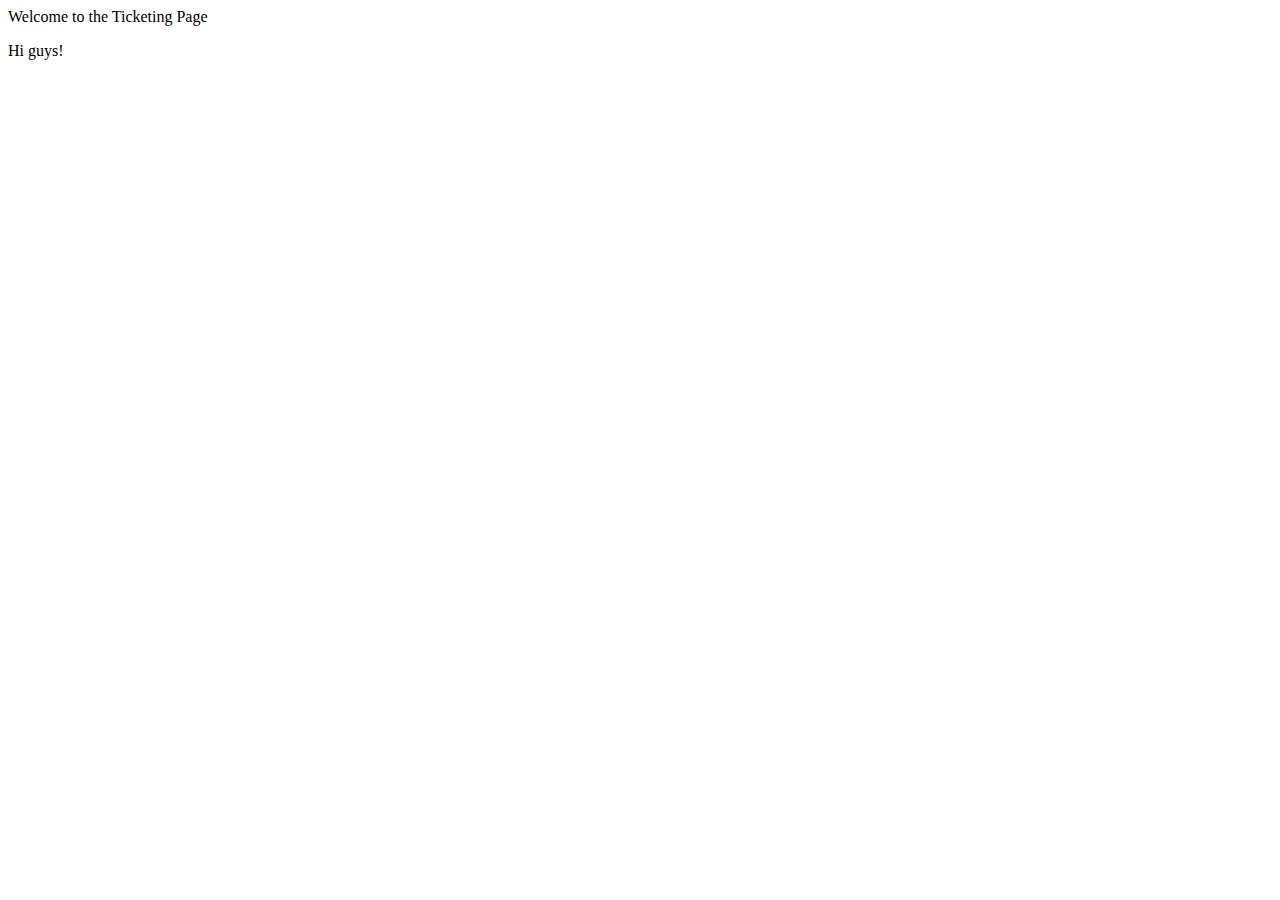
<file: src/blog/templates/blog/index.html>
<!DOCTYPE html>
<html lang="en">
<head>
    <meta charset="UTF-8">
    <meta name="viewport" content="width=device-width, initial-scale=1.0">
    <title>Ticketing</title>
</head>
<body>
     </h1>Welcome to the Ticketing Page</h1>
     <p>Hi guys!</p>
</body>
</html>
</file>
